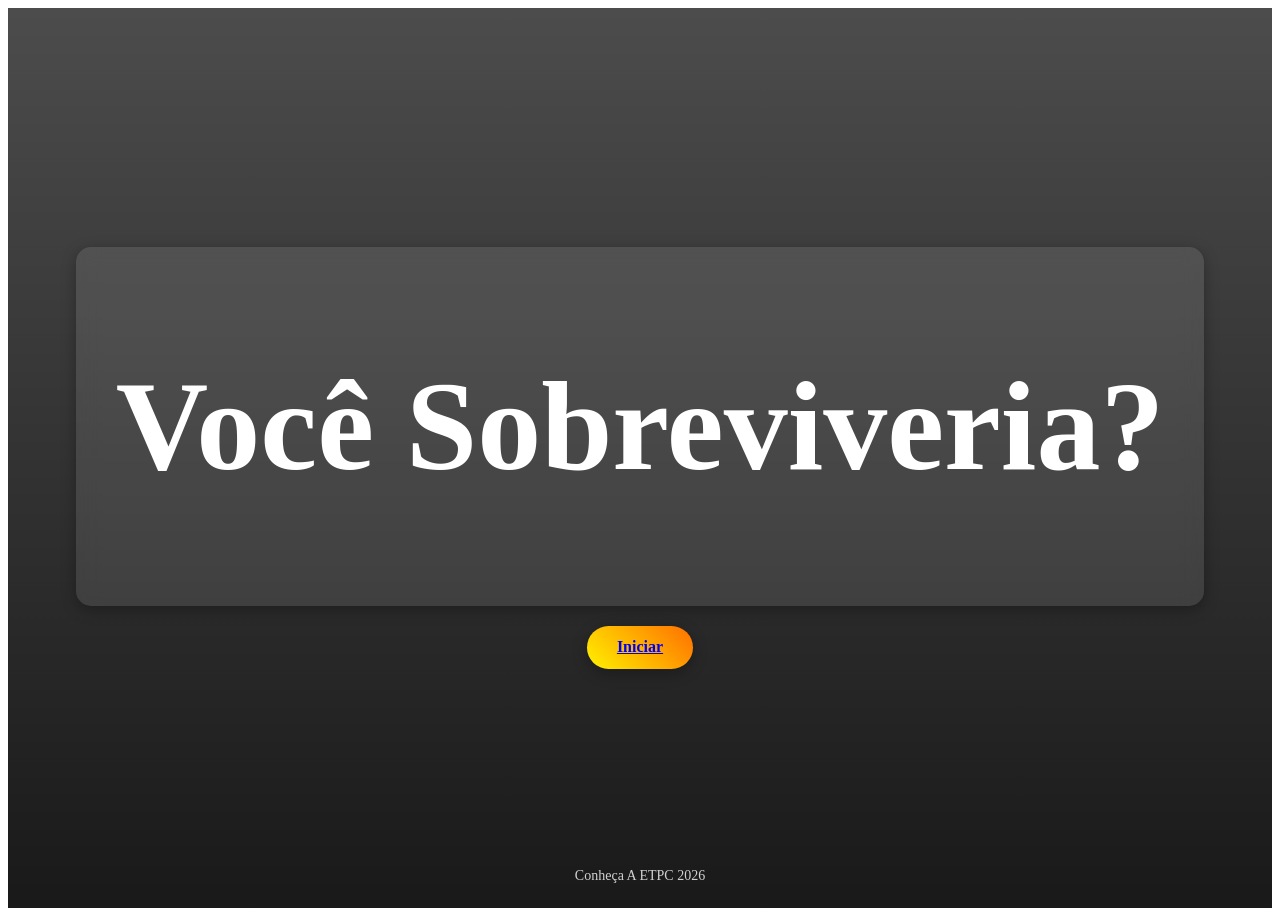
<file: index.html>
<!DOCTYPE html>
<html lang="pt-br">
<head>
    <link rel="stylesheet" href="index.css">
    <meta charset="UTF-8">
    <meta name="viewport" content="width=device-width, initial-scale=1.0">
    <title>Você Sobreviveria?</title>
</head>
<body class="background">
    <div class="title">
        <h1>Você Sobreviveria?</h1>
    </div>
    <div class="start-button">
        <a href="intro.html" style="font-family: TypeParis;">Iniciar</a>
    </div>    
</body>
<footer class="footer">
    <p>Conheça A ETPC 2026</p>
</footer>
</html>
</file>
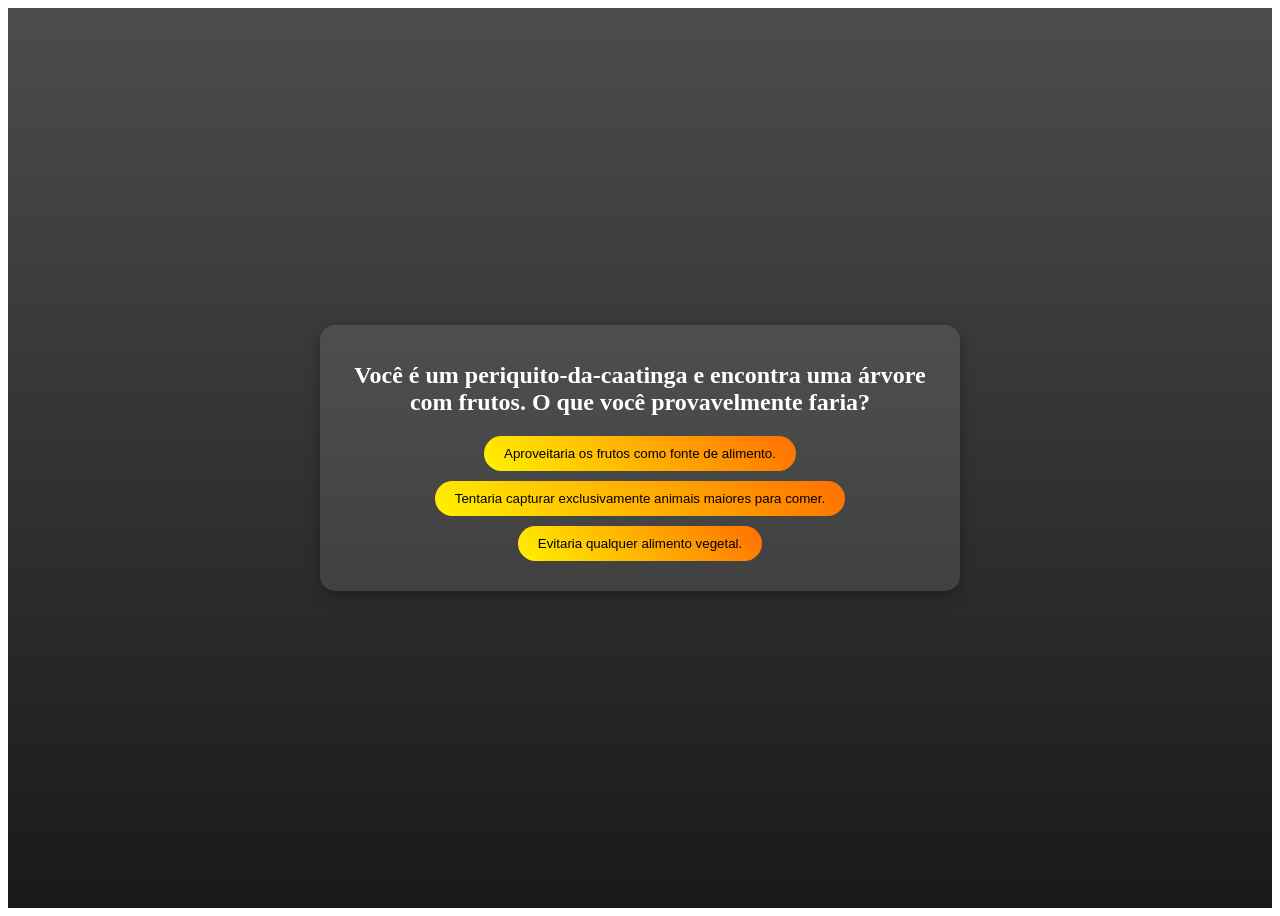
<file: game.html>
<!DOCTYPE html>
<html lang="pt-br">
<head>
    <meta charset="UTF-8">
    <meta name="viewport" content="width=device-width, initial-scale=1.0">
    <title>Você Sobreviveria?</title>
    <link rel="stylesheet" href="index.css">
</head>
<body class="background">
    <div class="quiz-container">
        <h1 id="question">Pergunta aparecerá aqui</h1>
        <div id="answers">
            <!-- Botões de resposta serão gerados aqui -->
        </div>
        <button id="next-button" style="display: none;">Próxima Pergunta</button>
    </div>
    <script src="game.js"></script>
</body>
</html>
</file>
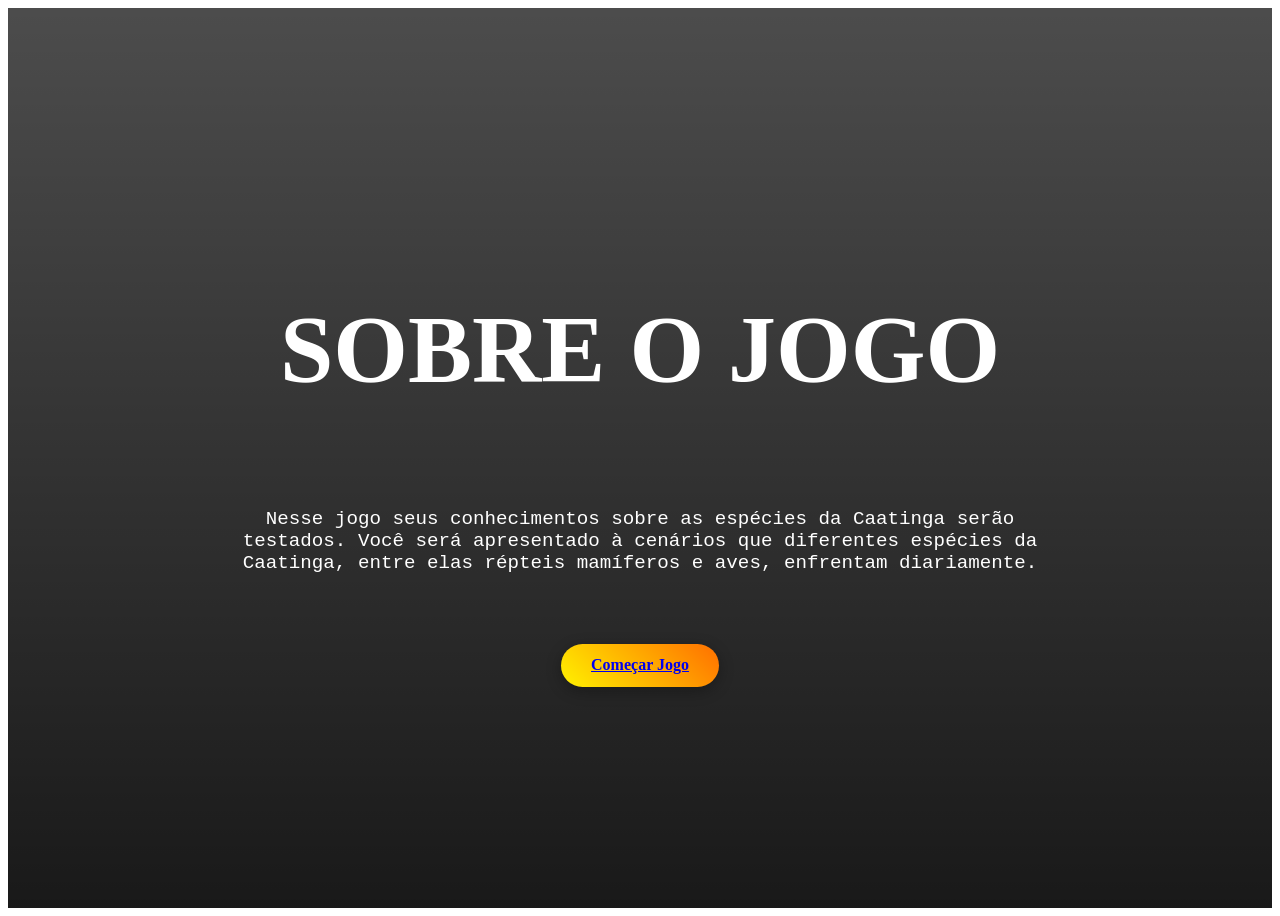
<file: intro.html>
<!DOCTYPE html>
<html lang="en">
<head>
    <link rel="stylesheet" href="index.css">
    <meta charset="UTF-8">
    <meta name="viewport" content="width=device-width, initial-scale=1.0">
    <title>Você Sobreviveria?</title>
</head>
<body class="background">
    <div class="intro-title">
        <h1>SOBRE O JOGO</h1>
    </div>
    <div class="about">
        <p>Nesse jogo seus conhecimentos sobre as espécies da Caatinga serão testados. Você será apresentado à cenários que diferentes espécies da Caatinga, entre elas répteis mamíferos e aves, enfrentam diariamente.</p>
    </div>
    <div class="start-button">
        <a href="game.html" style="font-family: TypeParis;">Começar Jogo</a>
    </div>    
</body>
</html>
</file>
<file: index.css>
.background {
    background-image: url('https://thumb.wikimedia.org/wikipedia/commons/thumb/a/af/Vale_do_Catimbau_-_forma%C3%A7%C3%A3o_rochosa.jpg/1280px-Vale_do_Catimbau_-_forma%C3%A7%C3%A3o_rochosa.jpg?utm_source=pt.wikipedia.org&utm_campaign=imageinfo&utm_content=thumbnail');
    background-size: cover;
    background-position: center;
    height: 100vh;
    display: flex;
    justify-content: center;
    align-items: center;
    flex-direction: column;
    position: relative;
    z-index: 1;
    overflow: hidden; /* Evita que elementos saiam do contêiner */
}

.background::before {
    content: '';
    position: absolute;
    top: 0;
    left: 0;
    width: 100%;
    height: 100%;
    background: linear-gradient(rgba(0, 0, 0, 0.7), rgba(0, 0, 0, 0.9)); /* Gradiente moderno */
    z-index: -1;
}

.title {
    font-family: 'TypeParis';
    text-align: center;
    font-size: 4rem; /* Tamanho responsivo */
    font-weight: bold;
    color: white;
    padding: 20px 40px;
    background: rgba(255, 255, 255, 0.1); /* Fundo semi-transparente */
    border-radius: 15px;
    box-shadow: 0 4px 15px rgba(0, 0, 0, 0.3); /* Adiciona sombra */
    backdrop-filter: blur(10px); /* Efeito de desfoque no fundo */
    transition: transform 0.3s ease, box-shadow 0.3s ease; /* Transições suaves */
}

.title:hover {
    transform: scale(1.05); /* Efeito de zoom ao passar o mouse */
    box-shadow: 0 6px 20px rgba(0, 0, 0, 0.5);
}

.start-button {
    font-family: Courier, monospace;
    display: inline-block;
    padding: 12px 30px;
    background: linear-gradient(45deg, #fff200, #ff6f00); /* Gradiente moderno */
    color: white;
    text-decoration: none;
    border-radius: 25px;
    font-weight: bold;
    margin-top: 20px;
    box-shadow: 0 4px 15px rgba(0, 0, 0, 0.3);
    transition: transform 0.3s ease, box-shadow 0.3s ease;
}

.start-button:hover {
    transform: translateY(-5px); /* Efeito de elevação ao passar o mouse */
    box-shadow: 0 6px 20px rgba(0, 0, 0, 0.5);
}

.footer {
    font-family: 'TypeParis';
    position: absolute;
    bottom: 10px;
    width: 100%;
    text-align: center;
    color: white;
    font-size: 14px;
    opacity: 0.8;
}

.intro-title {
    font-family: 'TypeParis';
    text-align: center;
    font-size: 3rem;
    font-weight: bold;
    color: white;
    margin-bottom: 20px;
}

.about {
    font-family: 'Courier New', Courier, monospace;
    text-align: center;
    font-size: 1.2rem;
    color: white;
    margin-bottom: 30px;
    max-width: 800px;
    margin-left: auto;
    margin-right: auto;
}
.quiz-container {
    max-width: 600px;
    margin: 50px auto;
    padding: 20px;
    background: rgba(255, 255, 255, 0.1);
    border-radius: 15px;
    box-shadow: 0 4px 15px rgba(0, 0, 0, 0.3);
    text-align: center;
    color: white;
}

#answers {
    margin-top: 20px;
}

.answer-button {
    display: block;
    margin: 10px auto;
    padding: 10px 20px;
    background: linear-gradient(45deg, #fff200, #ff6f00);
    color: rgb(0, 0, 0);
    border: none;
    border-radius: 25px;
    cursor: pointer;
    transition: transform 0.3s ease, box-shadow 0.3s ease;
}

.answer-button:hover {
    transform: scale(1.05);
    box-shadow: 0 6px 20px rgba(0, 0, 0, 0.5);
}

.answer-button.correct {
    background: #00ff08;
}

.answer-button.incorrect {
    background: #ff1100;
}

#next-button {
    margin-top: 20px;
    padding: 10px 20px;
    background: #2196f3;
    color: white;
    border: none;
    border-radius: 25px;
    cursor: pointer;
    transition: transform 0.3s ease, box-shadow 0.3s ease;
}

#next-button:hover {
    transform: scale(1.05);
    box-shadow: 0 6px 20px rgba(0, 0, 0, 0.5);
}

/* Estilos para telas menores (dispositivos móveis) */
@media (max-width: 768px) {
    .background {
        background-position: center;
        background-size: cover;
        padding: 10px;
    }

    .title {
        font-size: 2.5rem; /* Reduz o tamanho do título */
        padding: 15px 20px; /* Ajusta o espaçamento interno */
    }

    .quiz-container {
        max-width: 90%; /* Reduz a largura do contêiner */
        margin: 20px auto; /* Ajusta o espaçamento */
        padding: 15px; /* Reduz o padding interno */
    }

    .answer-button {
        padding: 8px 15px; /* Reduz o tamanho dos botões */
        font-size: 1rem; /* Ajusta o tamanho da fonte */
        border-radius: 20px; /* Mantém o design arredondado */
    }

    #next-button {
        padding: 8px 15px; /* Reduz o tamanho do botão "Próxima Pergunta" */
        font-size: 1rem; /* Ajusta o tamanho da fonte */
        border-radius: 20px;
    }

    .footer {
        font-size: 12px; /* Reduz o tamanho da fonte no rodapé */
        padding: 5px;
    }
}

/* Estilos para telas muito pequenas (ex.: smartphones) */
@media (max-width: 480px) {
    .title {
        font-size: 2rem; /* Reduz ainda mais o tamanho do título */
        padding: 10px 15px;
    }

    .quiz-container {
        padding: 10px; /* Reduz o padding interno */
    }

    .answer-button {
        padding: 6px 10px; /* Ajusta o tamanho dos botões */
        font-size: 0.9rem; /* Reduz o tamanho da fonte */
    }

    #next-button {
        padding: 6px 10px; /* Ajusta o tamanho do botão */
        font-size: 0.9rem;
    }
}

/* Estilos para dispositivos móveis */
@media (max-width: 768px) {
    .intro-title {
        font-size: 2.5rem; /* Reduz o tamanho do título */
        padding: 10px; /* Ajusta o espaçamento interno */
    }

    .about {
        font-size: 1rem; /* Reduz o tamanho do texto */
        padding: 10px; /* Adiciona espaçamento interno */
        margin: 10px auto; /* Ajusta o espaçamento externo */
    }

    .start-button {
        padding: 10px 20px; /* Ajusta o tamanho do botão */
        font-size: 1rem; /* Reduz o tamanho da fonte */
        border-radius: 20px; /* Mantém o design arredondado */
    }
}

@media (max-width: 480px) {
    .intro-title {
        font-size: 2rem; /* Reduz ainda mais o tamanho do título */
        padding: 8px; /* Ajusta o espaçamento interno */
    }

    .about {
        font-size: 0.9rem; /* Reduz o tamanho do texto */
        padding: 8px; /* Ajusta o espaçamento interno */
        margin: 8px auto; /* Ajusta o espaçamento externo */
    }

    .start-button {
        padding: 8px 15px; /* Ajusta o tamanho do botão */
        font-size: 0.9rem; /* Reduz o tamanho da fonte */
        border-radius: 15px; /* Mantém o design arredondado */
    }
}
</file>
